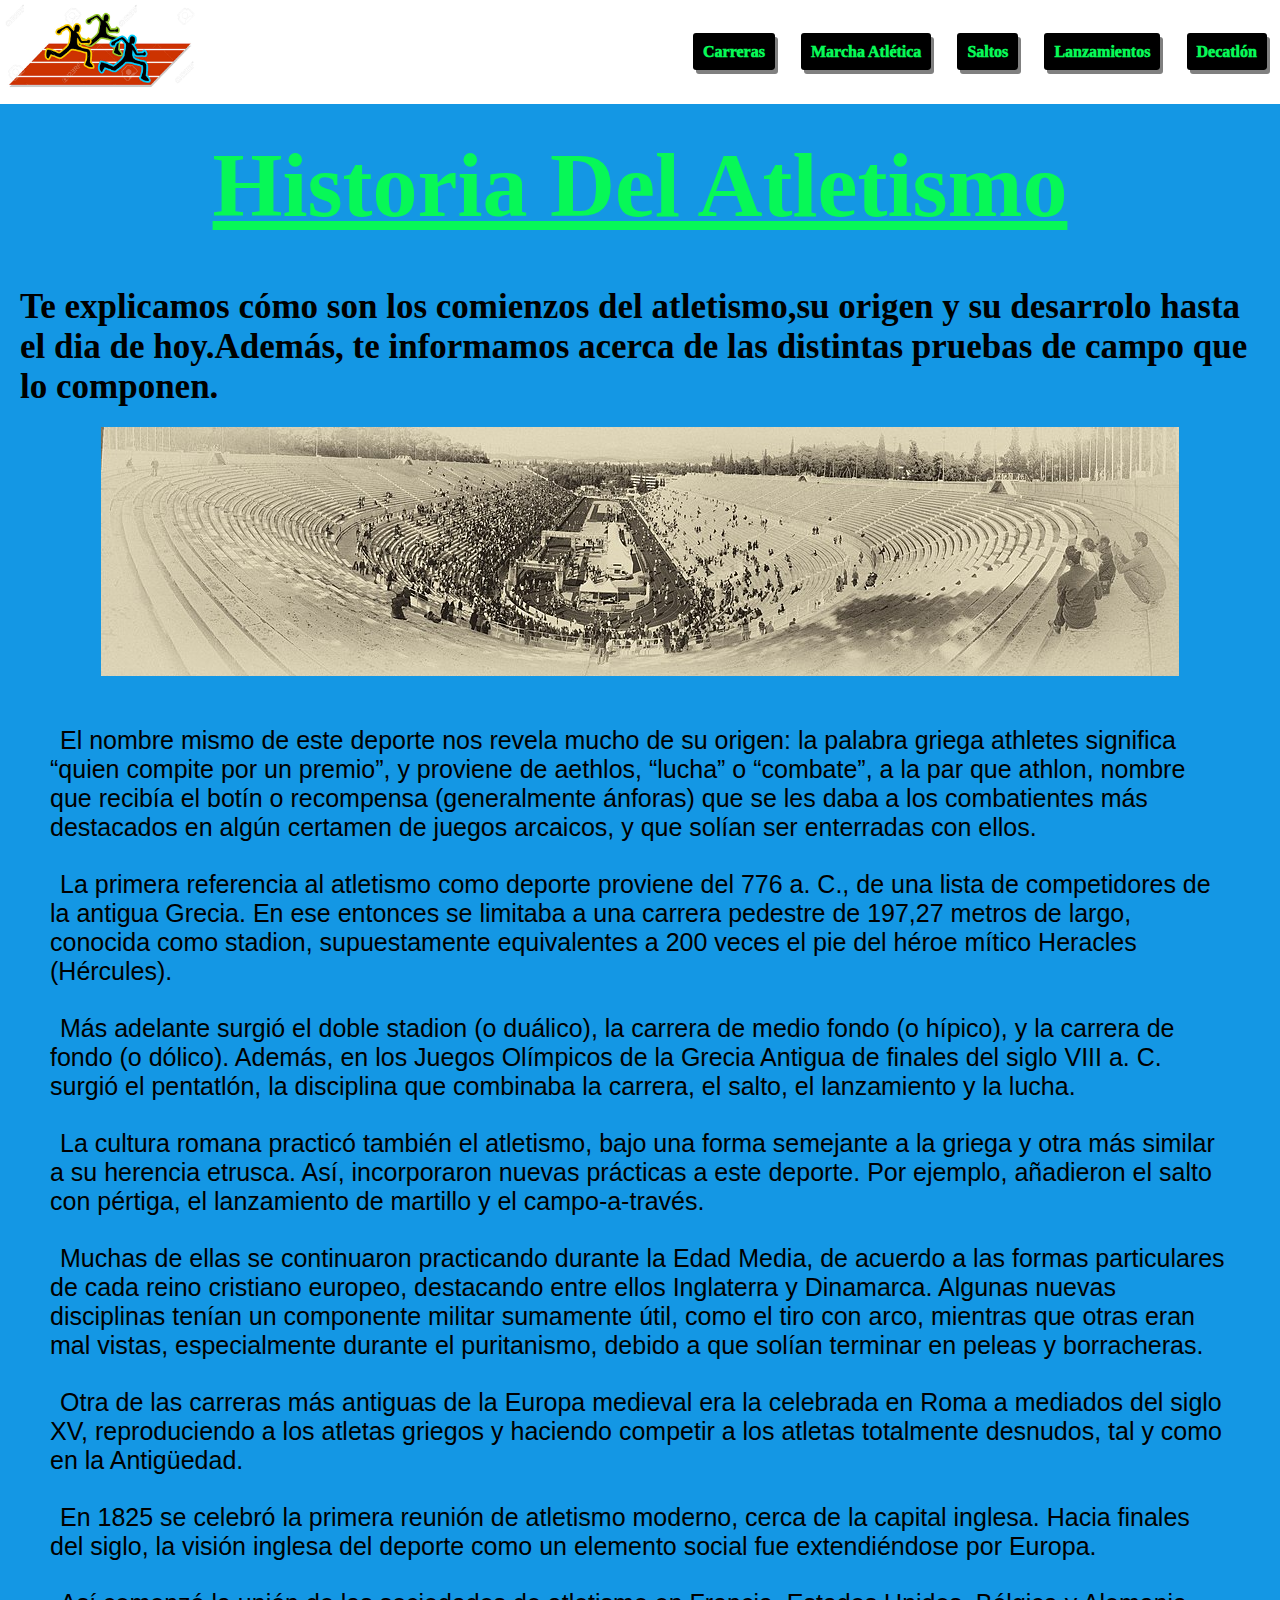
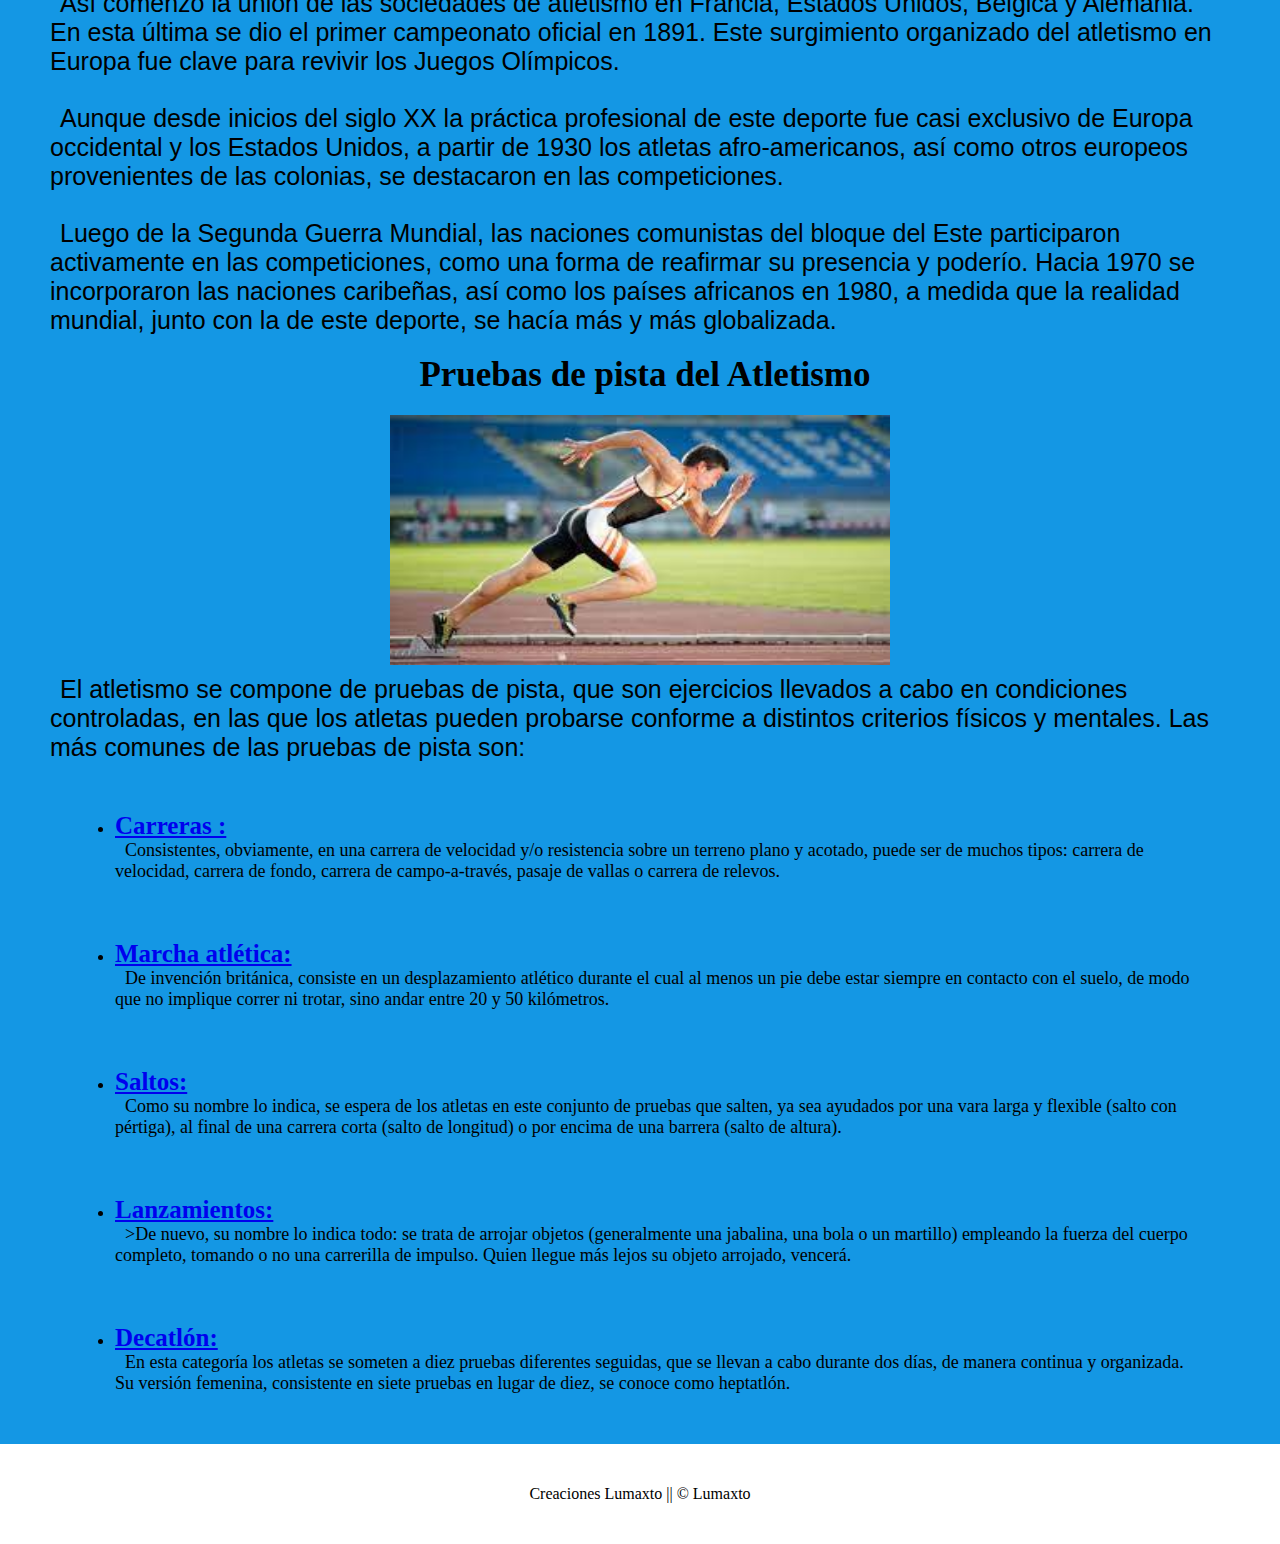
<file: index.html>
<!DOCTYPE html>
<html lang="es">
<head>
    <meta charset="UTF-8">
    <meta http-equiv="X-UA-Compatible" content="IE=edge">
    <meta name="viewport" content="width=device-width, initial-scale=1.0">
    <link rel="stylesheet" href="./style.css">
    <link rel="icon" href="./imagenes/logo2-atletismo.jfif">
    <title>Atletismo</title>
</head>
<body class="body">
    <nav class="nav-bar">
        <a href="./index.html">
            <img class="logo" src="./imagenes/logo-3-atletismo.png"alt="logo-atletismo3">
        </a>
       <!--Menú-->
        <ul  class="menú">
            
            <li class="item-menú"> 
                <a class="item-link" href="./carreras-a-pie.html">Carreras </a>
            </li>
            <li class="item-menú"> 
                <a class="item-link" href="./marcha-atlética.html">Marcha Atlética</a>
            </li>
            <li class="item-menú"> 
                <a class="item-link" href="./saltos.html">Saltos</a>
            </li>
            <li class="item-menú"> 
                <a class="item-link" href="./lanzamientos.html">Lanzamientos</a>
            </li>
            <li class="item-menú"> 
                <a class="item-link" href="./decatlón.html">Decatlón</a>
            </li>
                  
            
        </ul>
    </nav>

    <!--Header-->
    <header class="título-principal">
        <h1>Historia Del Atletismo</h1>
    </header>

    <h2 class="título-secundario">Te explicamos cómo son los comienzos del atletismo,su origen y su desarrolo hasta el dia de hoy.Además, te informamos acerca de las distintas pruebas de campo que lo componen.</h2>
    
    <div class="imagen-principal">
        <img   src="./imagenes/Estadio_Panathinaikó.jpg" alt="Estadio-Antiguo-Atletismo">
    </div>
    

    <main class="contenedor-padre">
        <p class="texto">El nombre mismo de este deporte nos revela mucho de su origen: la palabra griega athletes significa “quien compite por un premio”, y proviene de aethlos, “lucha” o “combate”, a la par que athlon, nombre que recibía el botín o recompensa (generalmente ánforas) que se les daba a los combatientes más destacados en algún certamen de juegos arcaicos, y que solían ser enterradas con ellos.
        </p>
        <br>
        <p class="texto">La primera referencia al atletismo como deporte proviene del 776 a. C., de una lista de competidores de la antigua Grecia. En ese entonces se limitaba a una carrera pedestre de 197,27 metros de largo, conocida como stadion, supuestamente equivalentes a 200 veces el pie del héroe mítico Heracles (Hércules).</p>
        <br>
        <p class="texto">Más adelante surgió el doble stadion (o duálico), la carrera de medio fondo (o hípico), y la carrera de fondo (o dólico). Además, en los Juegos Olímpicos de la Grecia Antigua de finales del siglo VIII a. C. surgió el pentatlón, la disciplina que combinaba la carrera, el salto, el lanzamiento y la lucha.
        </p>
        <br>
        <p class="texto">La cultura romana practicó también el atletismo, bajo una forma semejante a la griega y otra más similar a su herencia etrusca. Así, incorporaron nuevas prácticas a este deporte. Por ejemplo, añadieron el salto con pértiga, el lanzamiento de martillo y el campo-a-través.
        </p>
        <br>
        <p class="texto">Muchas de ellas se continuaron practicando durante la Edad Media, de acuerdo a las formas particulares de cada reino cristiano europeo, destacando entre ellos Inglaterra y Dinamarca. Algunas nuevas disciplinas tenían un componente militar sumamente útil, como el tiro con arco, mientras que otras eran mal vistas, especialmente durante el puritanismo, debido a que solían terminar en peleas y borracheras.
        </p>
        <br>
        <p class="texto">Otra de las carreras más antiguas de la Europa medieval era la celebrada en Roma a mediados del siglo XV, reproduciendo a los atletas griegos y haciendo competir a los atletas totalmente desnudos, tal y como en la Antigüedad.</p>
        <br>
        <p class="texto">En 1825 se celebró la primera reunión de atletismo moderno, cerca de la capital inglesa. Hacia finales del siglo, la visión inglesa del deporte como un elemento social fue extendiéndose por Europa.</p>
        <br>
        <p class="texto">Así comenzó la unión de las sociedades de atletismo en Francia, Estados Unidos, Bélgica y Alemania. En esta última se dio el primer campeonato oficial en 1891. Este surgimiento organizado del atletismo en Europa fue clave para revivir los Juegos Olímpicos.</p>
        <br>
        <p class="texto">Aunque desde inicios del siglo XX la práctica profesional de este deporte fue casi exclusivo de Europa occidental y los Estados Unidos, a partir de 1930 los atletas afro-americanos, así como otros europeos provenientes de las colonias, se destacaron en las competiciones.
        </p>
        <br>
        <p class="texto">Luego de la Segunda Guerra Mundial, las naciones comunistas del bloque del Este participaron activamente en las competiciones, como una forma de reafirmar su presencia y poderío. Hacia 1970 se incorporaron las naciones caribeñas, así como los países africanos en 1980, a medida que la realidad mundial, junto con la de este deporte, se hacía más y más globalizada.
        </p>

        <h2 class="título-secundario">Pruebas de pista del Atletismo

        </h2>
       
        <div class="contenedor-imagen">
            <img class="imagen-secundaria" src="./imagenes/sprint-atletismo.jfif" alt="Atletismo-Actual">
        </div>
        

        <p class="texto">El atletismo se compone de pruebas de pista, que son ejercicios llevados a cabo en condiciones controladas, en las que los atletas pueden probarse conforme a distintos criterios físicos y mentales. Las más comunes de las pruebas de pista son:
        </p>

        <ul class="menú-prueba">
            <li class="item-prueba"> <a class="link-prueba" href="./carreras-a-pie.html"><strong>Carreras :</strong></a>  <p>Consistentes, obviamente, en una carrera de velocidad y/o resistencia sobre un terreno plano y acotado, puede ser de muchos tipos: carrera de velocidad, carrera de fondo, carrera de campo-a-través, pasaje de vallas o carrera de relevos.</p>
            </li>
            <br>
            <li class="item-prueba"> <a class="link-prueba" href="./marcha-atlética.html"><strong>Marcha atlética:</strong></a><p>De invención británica, consiste en un desplazamiento atlético durante el cual al menos un pie debe estar siempre en contacto con el suelo, de modo que no implique correr ni trotar, sino andar entre 20 y 50 kilómetros.</p>
            </li>
            <br>
            <li class="item-prueba"> <a class="link-prueba" href="./saltos.html"><strong>Saltos:</strong></a><p>Como su nombre lo indica, se espera de los atletas en este conjunto de pruebas que salten, ya sea ayudados por una vara larga y flexible (salto con pértiga), al final de una carrera corta (salto de longitud) o por encima de una barrera (salto de altura).</p>
            </li>
            <br>
            <li class="item-prueba"> <a class="link-prueba" href="./lanzamientos.html"><strong>Lanzamientos:</strong></a><p>>De nuevo, su nombre lo indica todo: se trata de arrojar objetos (generalmente una jabalina, una bola o un martillo) empleando la fuerza del cuerpo completo, tomando o no una carrerilla de impulso. Quien llegue más lejos su objeto arrojado, vencerá.</p>
            </li>
            <br>
            <li class="item-prueba"> <a class="link-prueba" href="./decatlón.html"><strong>Decatlón:</strong> </a> <p> En esta categoría los atletas se someten a diez pruebas diferentes seguidas, que se llevan a cabo durante dos días, de manera continua y organizada. Su versión femenina, consistente en siete pruebas en lugar de diez, se conoce como heptatlón.</p>
            </li>
        </ul>
    </main>

    <footer class="footer">
        Creaciones Lumaxto || &copy; Lumaxto
    </footer>
    
</body>
</html>
</file>
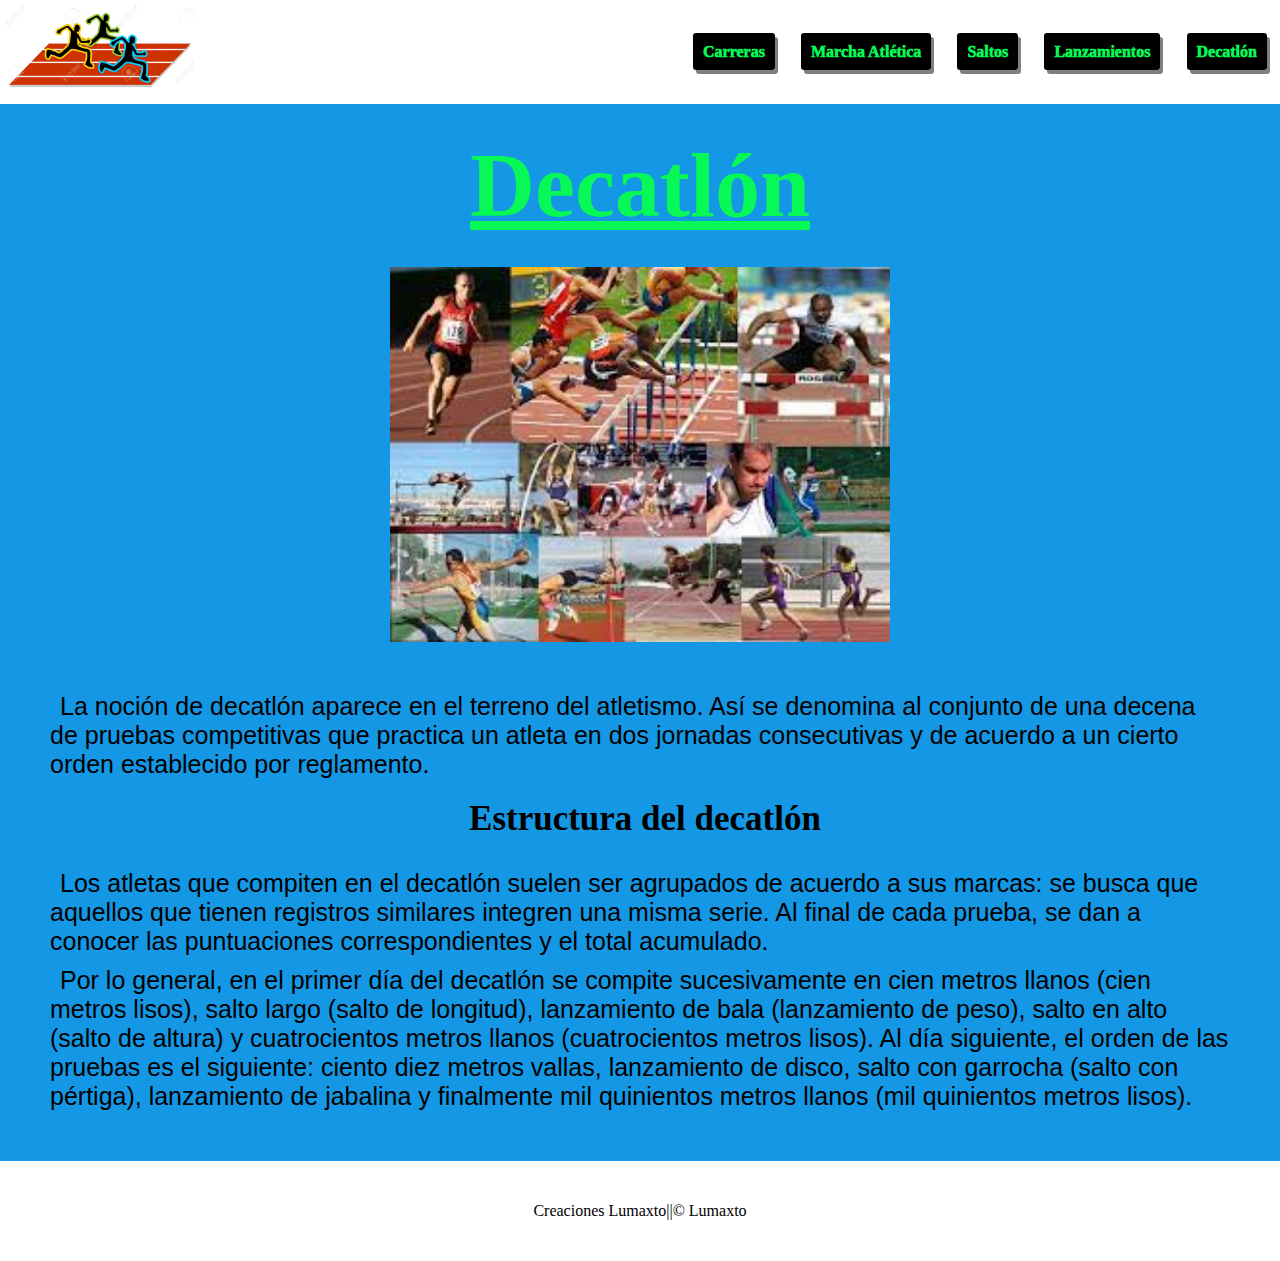
<file: decatlón.html>
<!DOCTYPE html>
<html lang="es">
<head>
    <meta charset="UTF-8">
    <meta name="viewport" content="width=device-width, initial-scale=1.0">
    <link rel="stylesheet" href="./style.css">
    <link rel="icon" href="./imagenes/logo2-atletismo.jfif">
    <title>Atletismo</title>
</head>
<body class="body">
   <nav class="nav-bar">
    <a href="./index.html">
        <img src="./imagenes/logo-3-atletismo.png" alt="logo-atletismo" class="logo">
    </a>
    
    <!--Menú-->

    <ul class="menú">
        <li class="item-menú">
            <a href="./carreras-a-pie.html" class="item-link">Carreras</a>
        </li>
        <li class="item-menú">
            <a href="./marcha-atlética.html" class="item-link">Marcha Atlética</a>
        </li>
        <li class="item-menú">
            <a href="./saltos.html" class="item-link">Saltos</a>
        </li>
        <li class="item-menú">
            <a href="./lanzamientos.html" class="item-link">Lanzamientos</a>
        </li>
        <li class="item-menú">
            <a href="./decatlón.html" class="item-link">Decatlón</a>
        </li>
    </ul>
   </nav>
    
   <!--Header-->

   <header class="título-principal">

        <h1>Decatlón</h1>

   </header>

   <div class="contenedor-imagen">
    <img src="./imagenes/decatlon.jfif" alt="decatlón-atletismo" class="imagen-carrera">
   </div>

   <main class="contenedor-padre">

        <p class="texto">
            La noción de decatlón aparece en el terreno del atletismo. Así se denomina al conjunto de una decena de pruebas competitivas que practica un atleta en dos jornadas consecutivas y de acuerdo a un cierto orden establecido por reglamento.

        </p>
        
        <h2 class="título-secundario">
            Estructura del decatlón

        </h2>

        <p class="texto">
            Los atletas que compiten en el decatlón suelen ser agrupados de acuerdo a sus marcas: se busca que aquellos que tienen registros similares integren una misma serie. Al final de cada prueba, se dan a conocer las puntuaciones correspondientes y el total acumulado.

        </p>

        <p class="texto">
            Por lo general, en el primer día del decatlón se compite sucesivamente en cien metros llanos (cien metros lisos), salto largo (salto de longitud), lanzamiento de bala (lanzamiento de peso), salto en alto (salto de altura) y cuatrocientos metros llanos (cuatrocientos metros lisos). Al día siguiente, el orden de las pruebas es el siguiente: ciento diez metros vallas, lanzamiento de disco, salto con garrocha (salto con pértiga), lanzamiento de jabalina y finalmente mil quinientos metros llanos (mil quinientos metros lisos).
        </p>
   </main>

   <footer class="footer">
    Creaciones Lumaxto||&copy; Lumaxto
   </footer>
</body>
</html>
</file>
<file: style.css>
*{
    margin:0px;
}
.body{
    background-color: rgb(20, 151, 228);
    
}


/*------Navegador------*/

.nav-bar , .footer{
    display:flex;
    justify-content: space-between;
    align-items: center;
    margin: 0px ;
    background-color: white
}

.logo{
    width: 200px;
    height: 100px;
}

.menú{
    width: 600px; /*acordate de colocar los px en el width*/
    display:flex;
    justify-content: space-around;
}

.item-menú  /*,.item-prueba*/ {
    list-style-type:none /*le saco los circulitos del item|| para agregar mas de una class, debo colocar la coma "," entre ellas.*/
}

.item-link{
    text-decoration: none;
    box-shadow: 3px 4px gray ;
    background-color: black;
    color: rgb(7, 248, 87);
    padding:10px;
    border-radius: 3px;
    font-weight: 1000; /* al aumentar el font-weith, debo aumentar el with para que queden correctamente separados*/

}

/*------Header------*/

.título-principal{
    display:flex;
    justify-content: center;
    text-decoration: underline;
    color: rgb(7, 248, 87);
    font-size: 45px;
    padding:30px;
}

.título-secundario{
    padding:20px;
    margin:0px;
    display:flex;
    justify-content: center;
    font-size: 35px;

}

.imagen-principal{
    display: flex;
    justify-content: center;
}

/* el justify-content y el aling-itemns,son propiedades para ubicar dentro de nuestra pagina web, a los contenedores hijos, por ende, en este caso la class, debe ir en el div, y asi al utilizar las propiedades del flexbox, se puede ubicar nuestra imagen en el centro de la pagina, como quiero.*/

/*------Main------*/


.contenedor-padre{
    margin:50px;
    text-indent: 10px;

}

.texto{
    font-family: Arial, Helvetica, sans-serif;
    font-size: 25px;
    margin-top: 10px;
}

.contenedor-imagen{
    display:flex;
    justify-content: center;
}

.imagen-secundaria{
    width: 500px;
    height: 250px;
}

.contenedor-imagen{
    display:flex;
    justify-content: center;
}
.imagen-carrera{
    width:500px;
    
}

.menú-prueba{
    margin:50px 5px;
}

.item-prueba{
    margin: 20px;
    font-size: 18px; 
}
.link-prueba{
    font-size:25px;
    text-decoration:underline;
}

texto.prueba{
    font-size: 20px;
}
/*------Footer------*/

.footer{
    height: 100px;
    display:flex;
    justify-content: center;
}

/* .nav-bar y .footer, comparten algunas propiedades
    .item-menú e item-prueba, tambien comparten algunas propiedades
*/

/*------Video------*/

.contenedor-video{
    display:flex;
    justify-content: center;
}

video{

    width:600px;
}

/* acordate que para poder ubicar los videos en el centro de la pagina, primero tenes que crear un div, que sirva como contenedor padre para la etiqueta de video o de audio, y luego aplicar el display:flex, con las propiedades correspondientes.*/
</file>
